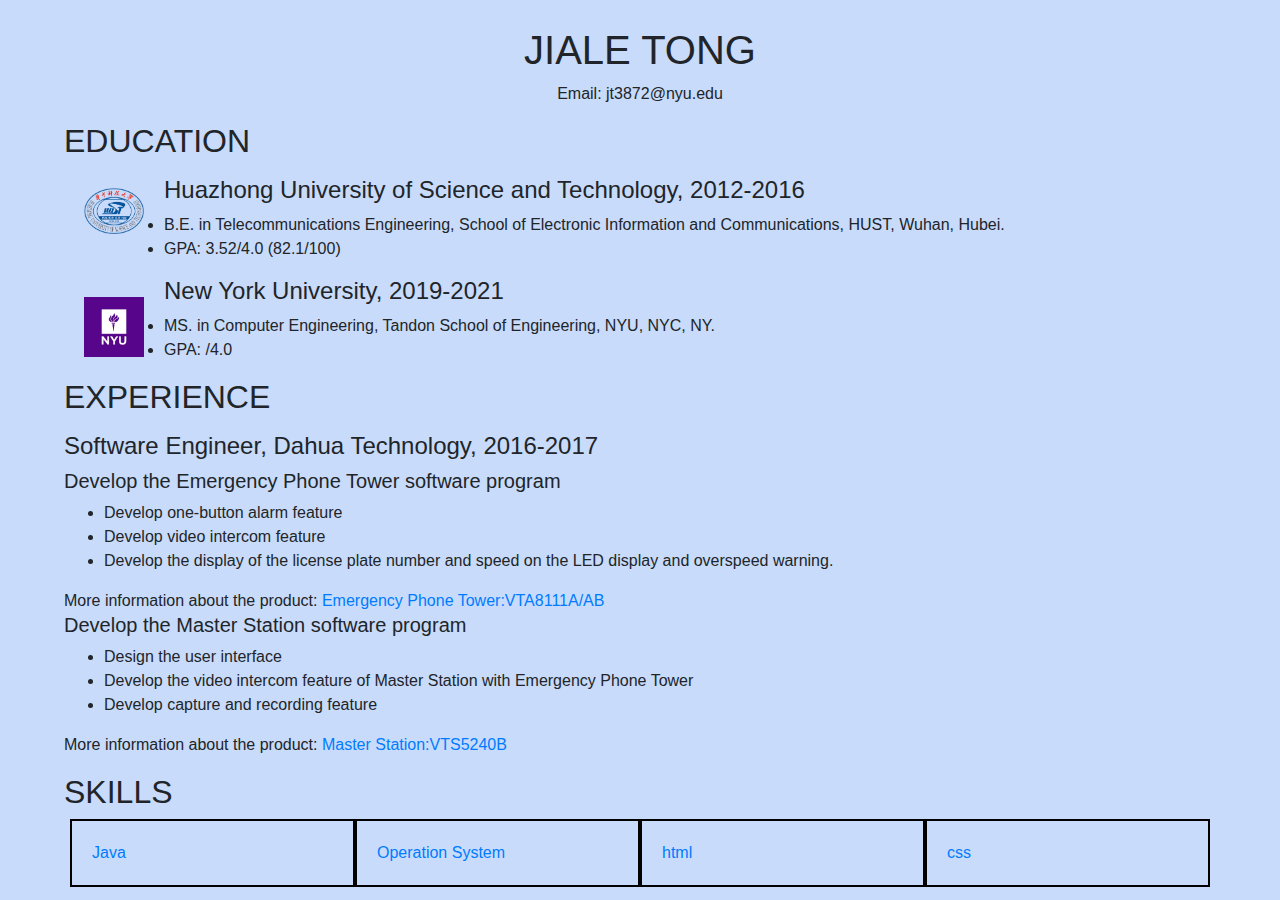
<file: project0/index.html>
<!DOCTYPE html>
<html>
    <head>
        <title>My Webpage</title>
        <link rel="stylesheet" href="https://maxcdn.bootstrapcdn.com/bootstrap/4.0.0/css/bootstrap.min.css" integrity="sha384-Gn5384xqQ1aoWXA+058RXPxPg6fy4IWvTNh0E263XmFcJlSAwiGgFAW/dAiS6JXm" crossorigin="anonymous">
        <link rel="stylesheet" type="text/css" href="css/style.css">
    </head>
    <body>
        <h1>JIALE TONG</h1>
        <p id="email">Email: jt3872@nyu.edu</p>

        <h2>EDUCATION</h2>
        <P>
        	<a href="http://www.hust.edu.cn/" target="_blank">
        	<img src="image/hust.png" class="schoolbBadge" alt="HUST">
        	</a>
        	<h4>Huazhong University of Science and Technology, 2012-2016</h4>
        	<ul>
        		<li>B.E. in Telecommunications Engineering, School of Electronic Information and Communications, HUST, Wuhan, Hubei.</li>
        		<li>GPA: 3.52/4.0 (82.1/100)</li>
        	</ul>
        	
        	<a href="https://www.nyu.edu/" target="_blank">
        	<img src="image/nyu.png" class="schoolbBadge" alt="NYU">
        	</a>
        	<h4>New York University, 2019-2021</h4>
        	<ul>
        		<li>MS. in Computer Engineering, Tandon School of Engineering, NYU, NYC, NY.</li>
        		<li>GPA: /4.0</li>
        	</ul>
        </P>

        <h2>EXPERIENCE</h2>
        <p>
        	<h4>Software Engineer, Dahua Technology, 2016-2017</h4>
        	<h5>Develop the Emergency Phone Tower software program</h6>
        	<ul>
        		<li>Develop one-button alarm feature</li>
        		<li>Develop video intercom feature</li>
        		<li>Develop the display of the license plate number and speed on the LED display and overspeed warning.</li>
        	</ul>
        	<div>More information about the product: 
        		<a href="https://www.dahuasecurity.com/products/productDetail/11981">Emergency Phone Tower:VTA8111A/AB</a>
        	</div>

        	<h5>Develop the Master Station software program</h5>
        	<ul>
        		<li>Design the user interface</li>
        		<li>Develop the video intercom feature of Master Station with Emergency Phone Tower</li>
        		<li>Develop capture and recording feature</li>
        	</ul>
        	<div>More information about the product:
        		<a href="https://www.dahuasecurity.com/products/productDetail/12751">Master Station:VTS5240B</a>
        	</div>
        </p>

        <h2>SKILLS</h2>
        <div class="container">
        	<div class="row">
        		<div class="col-lg-3 col-sm-6"><a href="https://www.java.com/en/" target="_blank">Java</a></div>
        		<div class="col-lg-3 col-sm-6"><a href="https://github.com/yeguler/MIT6.828" target="_blank">Operation System</a></div>
        		<div class="col-lg-3 col-sm-6"><a href="https://github.com/yeguler/cs50-web-" target="_blank">html</a></div>
        		<div class="col-lg-3 col-sm-6"><a href="https://github.com/yeguler/cs50-web-" target="_blank">css</a></div>
        	</div>
        	
        </div>
    </body>
</html>
</file>
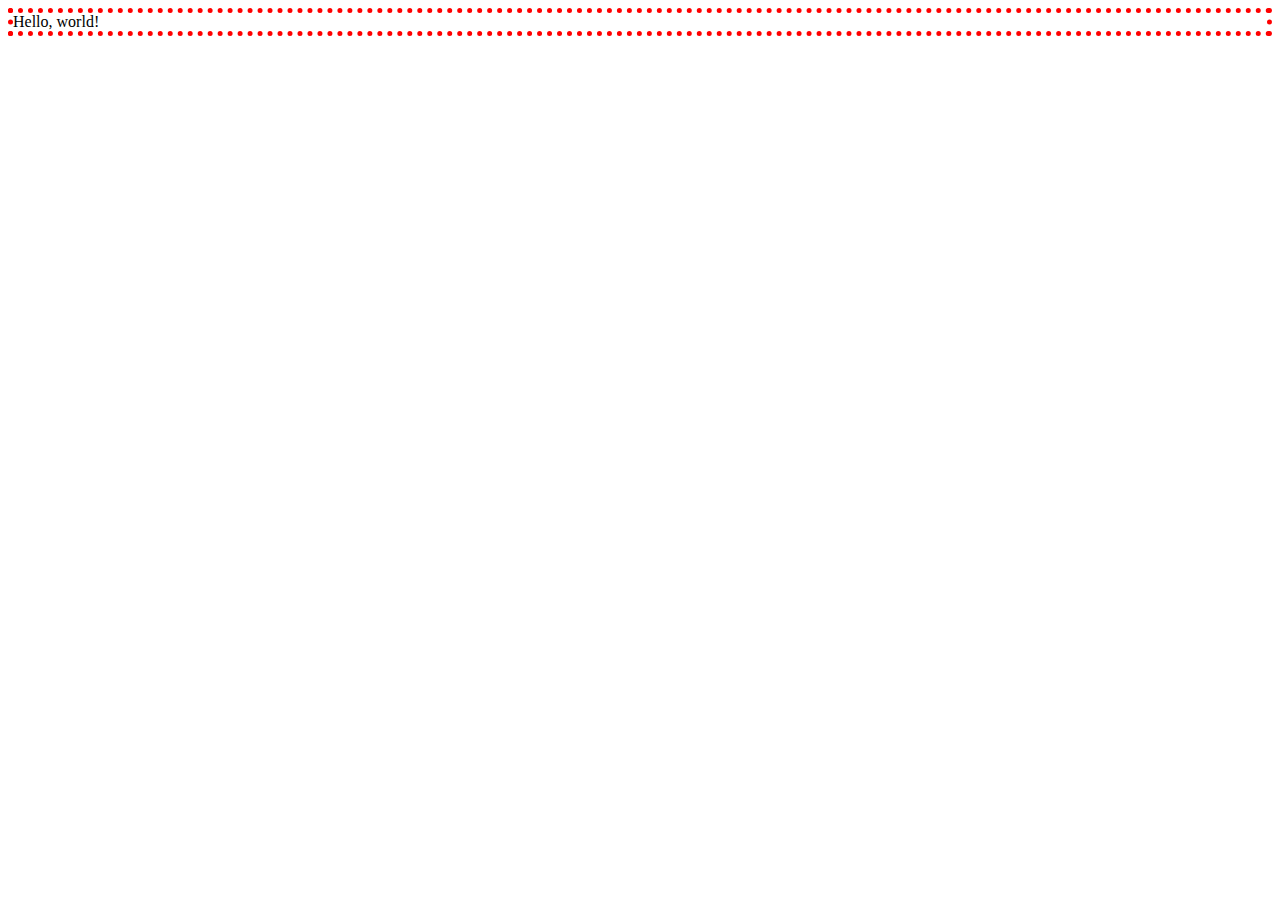
<file: lecture0/src0/border.html>
<!DOCTYPE html>
<html>
    <head>
        <title>My Web Page!</title>
            <style>
                div {
                    border: 5px dotted red;
                }
            </style>
    </head>
    <body>
        <div>
            Hello, world!
        </div>
    </body>
</html>
</file>
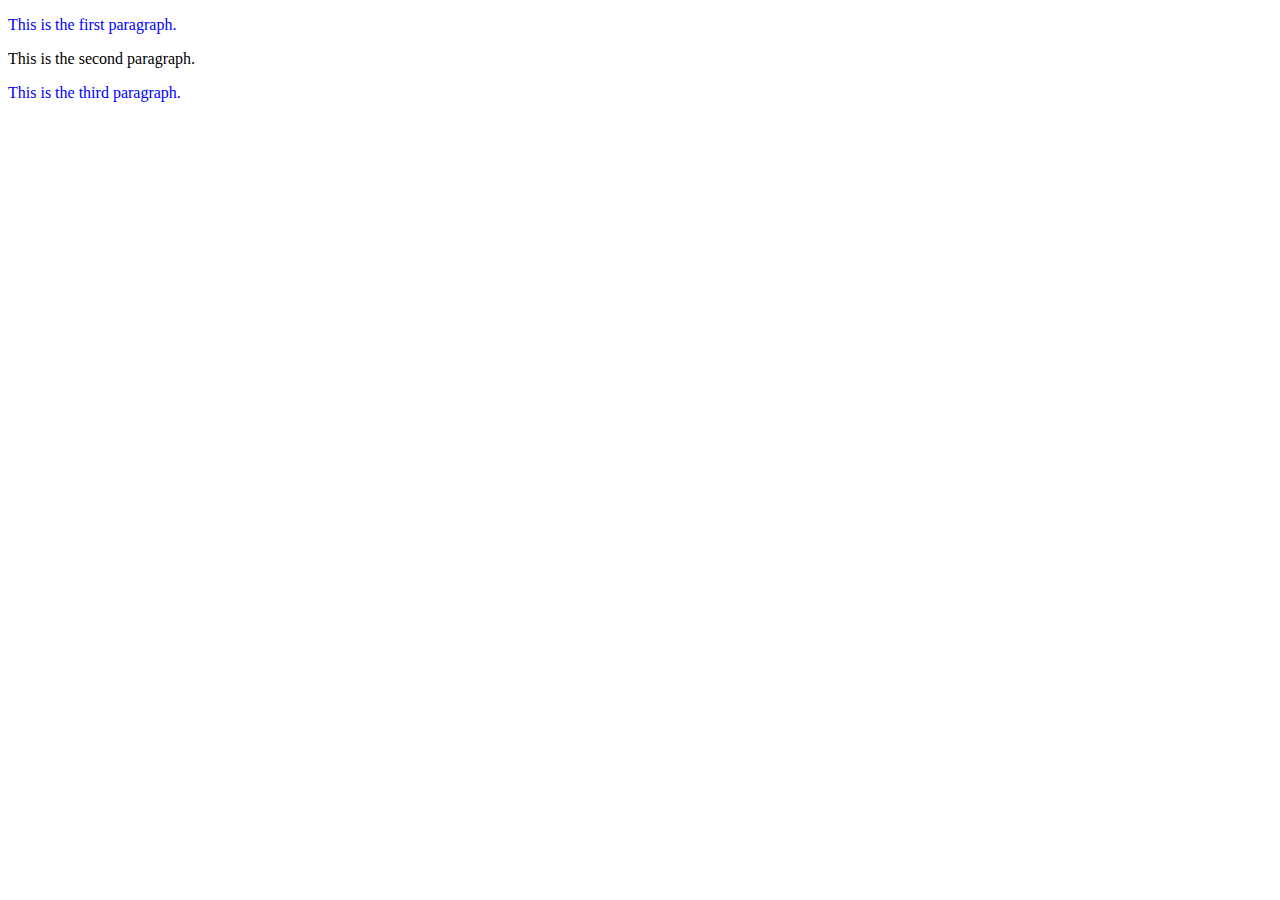
<file: lecture0/src0/class.html>
<!DOCTYPE html>
<html>
    <head>
        <title>My Web Page!</title>
        <style>
            .foo {
                color: blue;
            }
        </style>
    </head>
    <body>
        <p class="foo">This is the first paragraph.</p>
        <p>This is the second paragraph.</p>
        <p class="foo">This is the third paragraph.</p>
    </body>
</html>
</file>
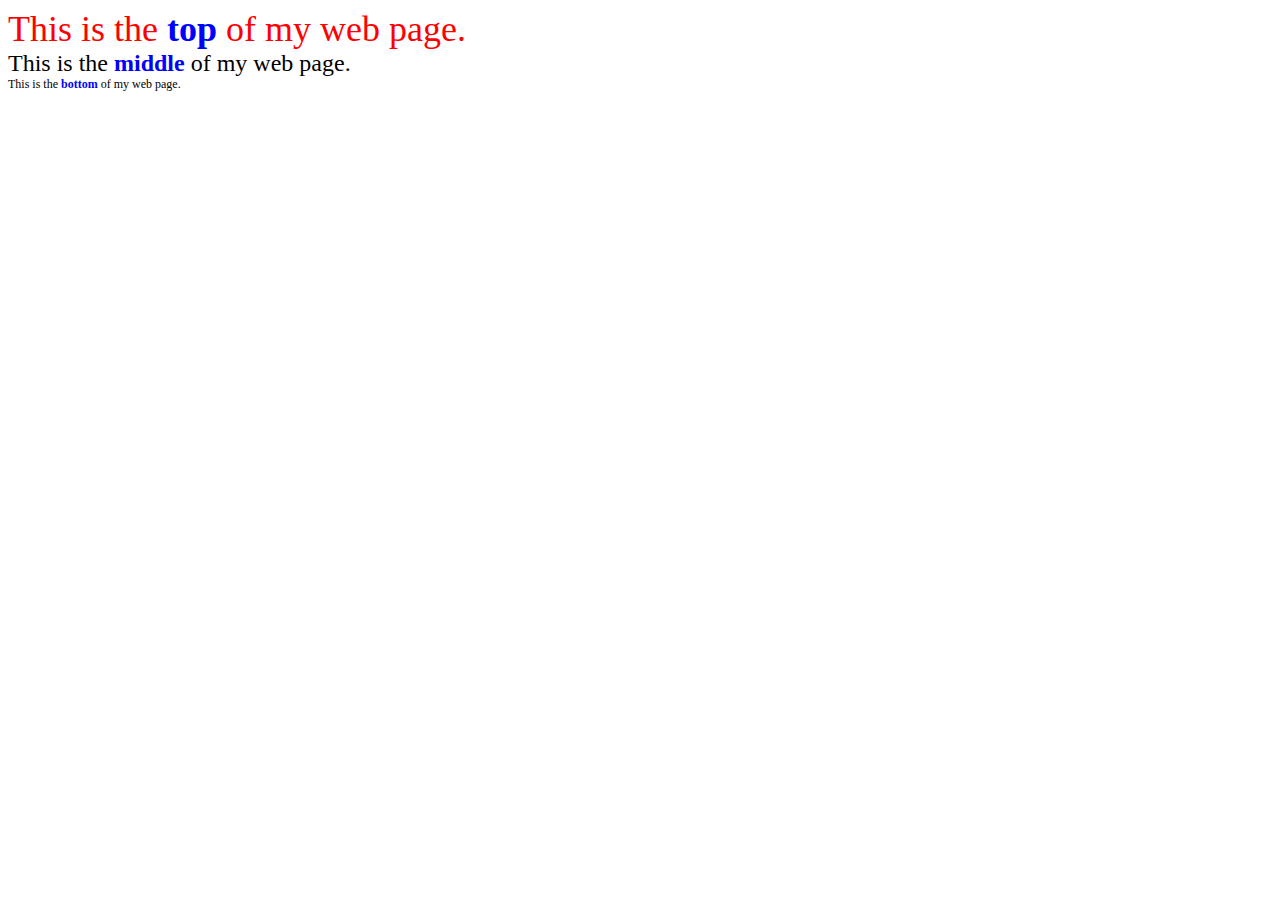
<file: lecture0/src0/div_span.html>
<!DOCTYPE html>
<html>
    <head>
        <title>My Web Page!</title>
        <style>
            #top {
                font-size: 36px;
                color: red;
            }

            #middle {
                font-size: 24px;
            }

            #bottom {
                font-size: 12px;
            }

            .name {
                font-weight: bold;
                color: blue;
            }
        </style>
    </head>
    <body>
        <div id="top">
            This is the <span class="name">top</span> of my web page.
        </div>
        <div id="middle">
            This is the <span class="name">middle</span> of my web page.
        </div>
        <div id="bottom">
            This is the <span class="name">bottom</span> of my web page.
        </div>
    </body>
</html>
</file>
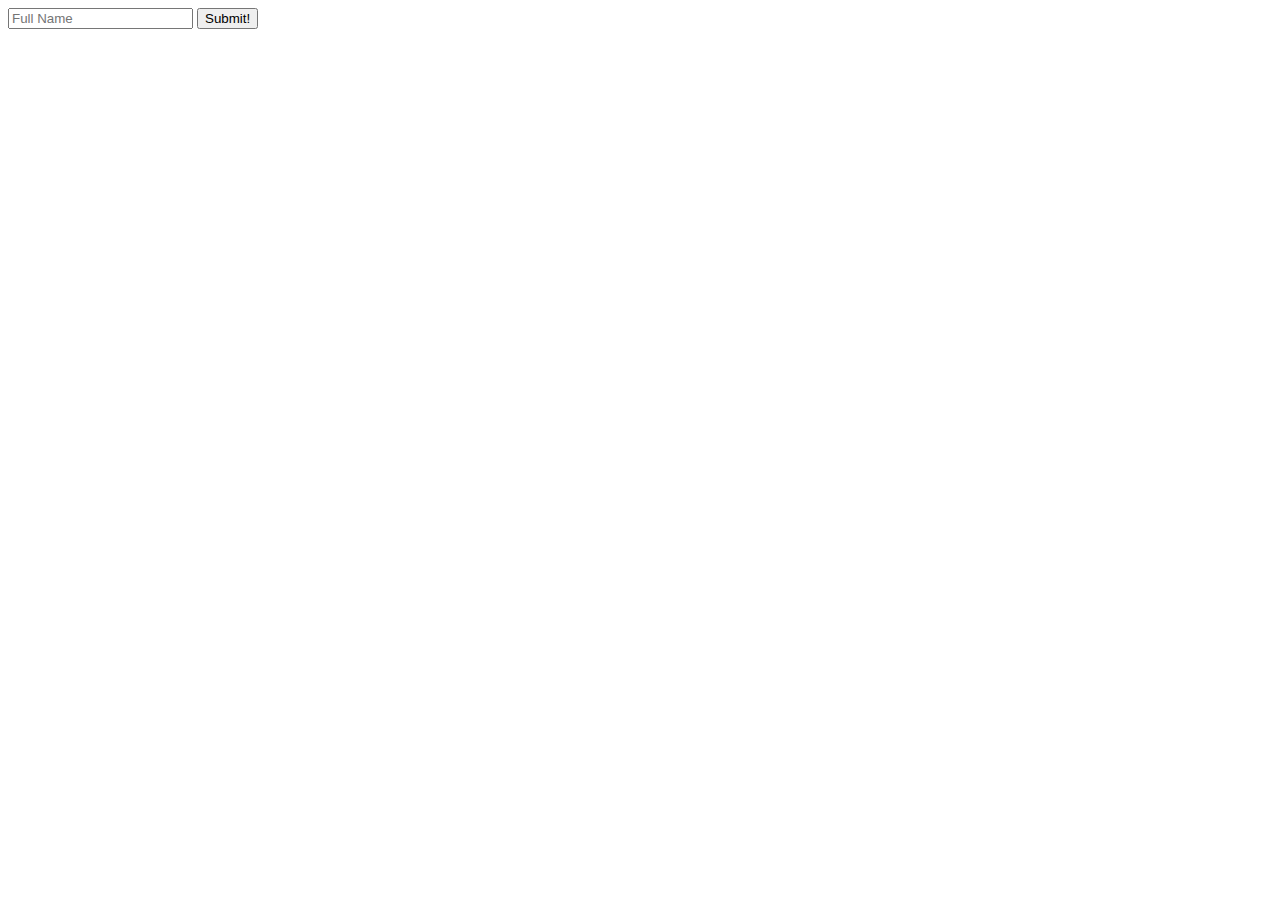
<file: lecture0/src0/form.html>
<!DOCTYPE html>
<html>
    <head>
        <title>My Web Page!</title>
    </head>
    <body>
        <form>
            <input type="text" placeholder="Full Name" name="name">
            <button>Submit!</button>
        </form>
    </body>
</html>
</file>
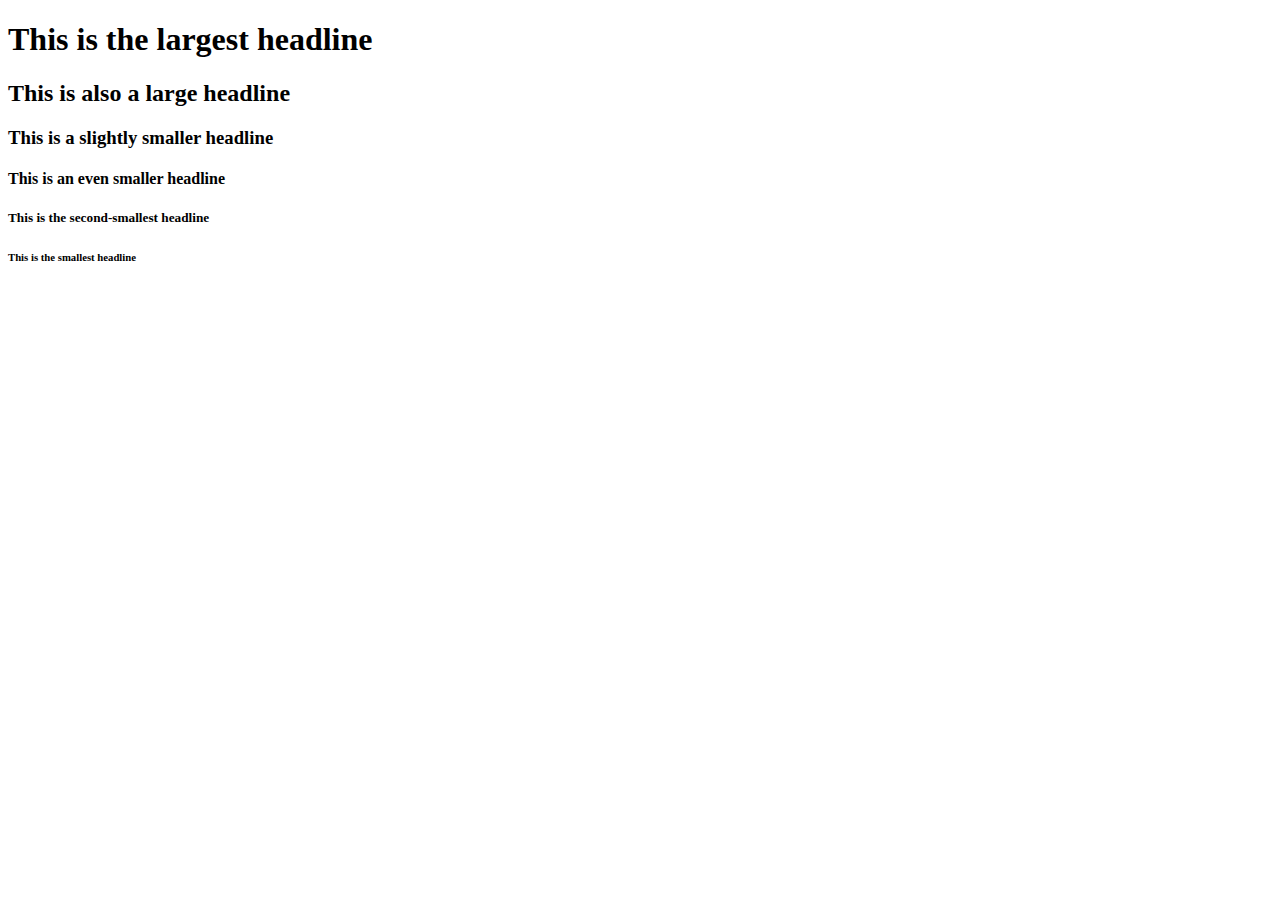
<file: lecture0/src0/headings.html>
<!DOCTYPE html>
<html>
    <head>
        <title>My Web Page!</title>
    </head>
    <body>
        <h1>This is the largest headline</h1>
        <h2>This is also a large headline</h2>
        <h3>This is a slightly smaller headline</h3>
        <h4>This is an even smaller headline</h4>
        <h5>This is the second-smallest headline</h5>
        <h6>This is the smallest headline</h6>
    </body>
</html>
</file>
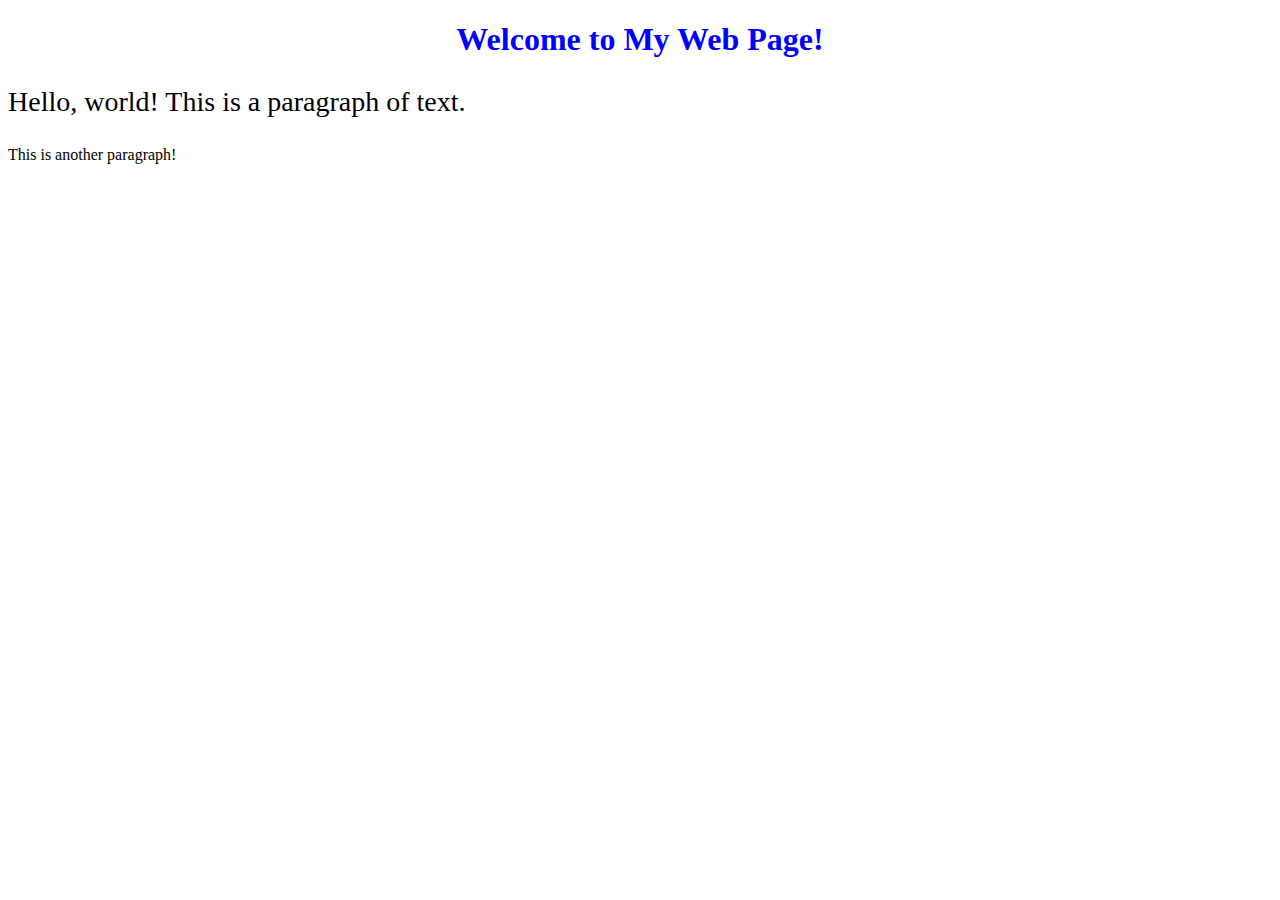
<file: lecture0/src0/id.html>
<!DOCTYPE html>
<html>
    <head>
        <title>My Web Page!</title>
        <style>
            h1 {
                color: blue;
                text-align: center;
            }

            #hello {
                font-size: 28px;
            }
        </style>
    </head>
    <body>
        <h1>Welcome to My Web Page!</h1>
        <p id="hello">Hello, world! This is a paragraph of text.</p>
        <p>This is another paragraph!</p>
    </body>
</html>
</file>
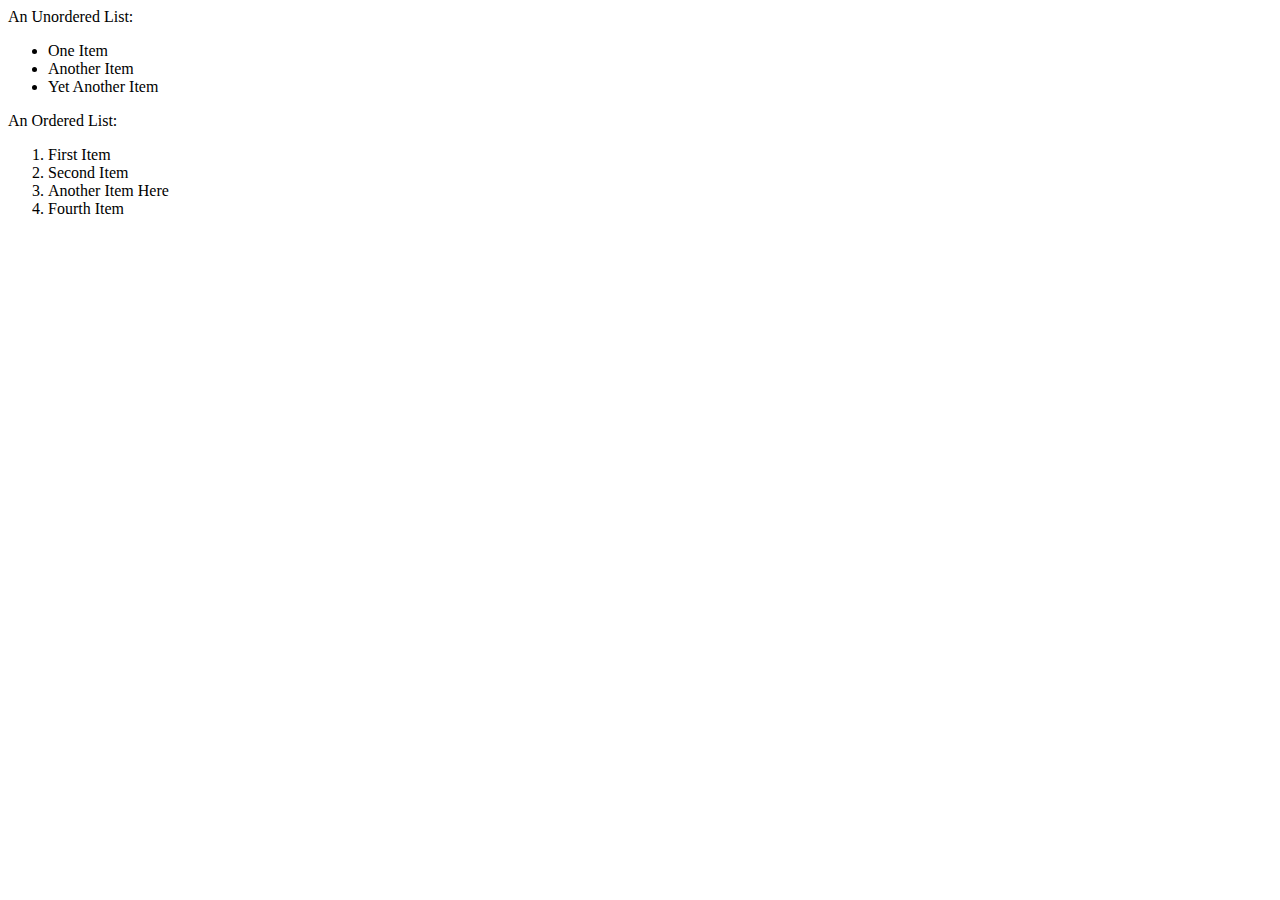
<file: lecture0/src0/lists.html>
<!DOCTYPE html>
<html>
    <head>
        <title>My Web Page!</title>
    </head>
    <body>
        An Unordered List:
        <ul>
            <li>One Item</li>
            <li>Another Item</li>
            <li>Yet Another Item</li>
        </ul>
        An Ordered List:
        <ol>
            <li>First Item</li>
            <li>Second Item</li>
            <li>Another Item Here</li>
            <li>Fourth Item</li>
        </ol>
    </body>
</html>
</file>
<file: project0/css/style.css>
body {
	padding-left: 5%;
	padding-top: 2%;
	padding-right: 5%;
	padding-bottom: 2%: 
}

h1 {
	text-align: center;
}

#email {
	text-align: center;
}

.schoolbBadge {

	float: left;
	width: 100px;
	padding: 20px;
	
}

.row > div {
    padding: 20px;
    border: 2px solid black;
}

@media screen and (min-width: 900px) {
	body {
		background-color: #c8dbfa;
	}
}
</file>
